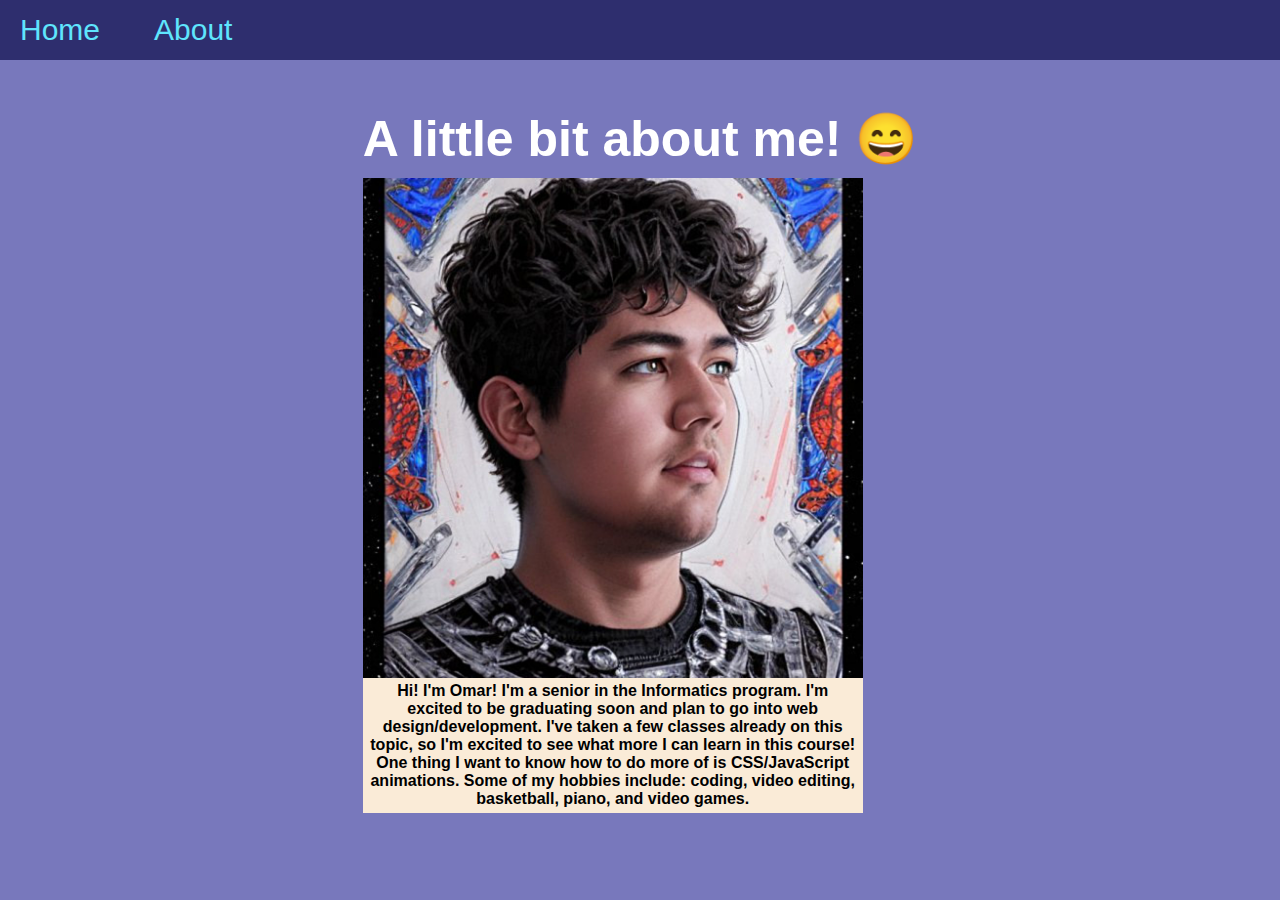
<file: index.html>
<!DOCTYPE html>
<html lang="en">

<head>
    <meta charset="UTF-8">
    <meta http-equiv="X-UA-Compatible" content="IE=edge">
    <meta name="viewport" content="width=device-width, initial-scale=1.0">
    <link rel="stylesheet" href="css/styles.css">
    <title>GitHub Hosting</title>
</head>

<body>
    <nav>
        <div class="links">
            <a href="index.html">Home</a>
            <a href="about.html">About</a>
        </div>

    </nav>

    <section>
        <div>

            <div id="title">
                <h1>A little bit about me! 😄</h1>
            </div>
            <div>
                <img id="portrait" src="images/me.jpg" alt="Omar Kendrick" title="Omar Kendrick">
            </div>
            <div id="textbox">
                <p id="paragraph">Hi! I'm Omar! I'm a senior in the Informatics program. I'm excited to be graduating
                    soon
                    and
                    plan to go
                    into web design/development. I've taken a few classes already on this topic, so I'm excited to see
                    what
                    more I can learn in this course! One thing I want to know how to do more of is CSS/JavaScript
                    animations. Some of my hobbies include: coding, video editing, basketball,
                    piano,
                    and video games.</p>
            </div>
        </div>
    </section>
</body>

</html>
</file>
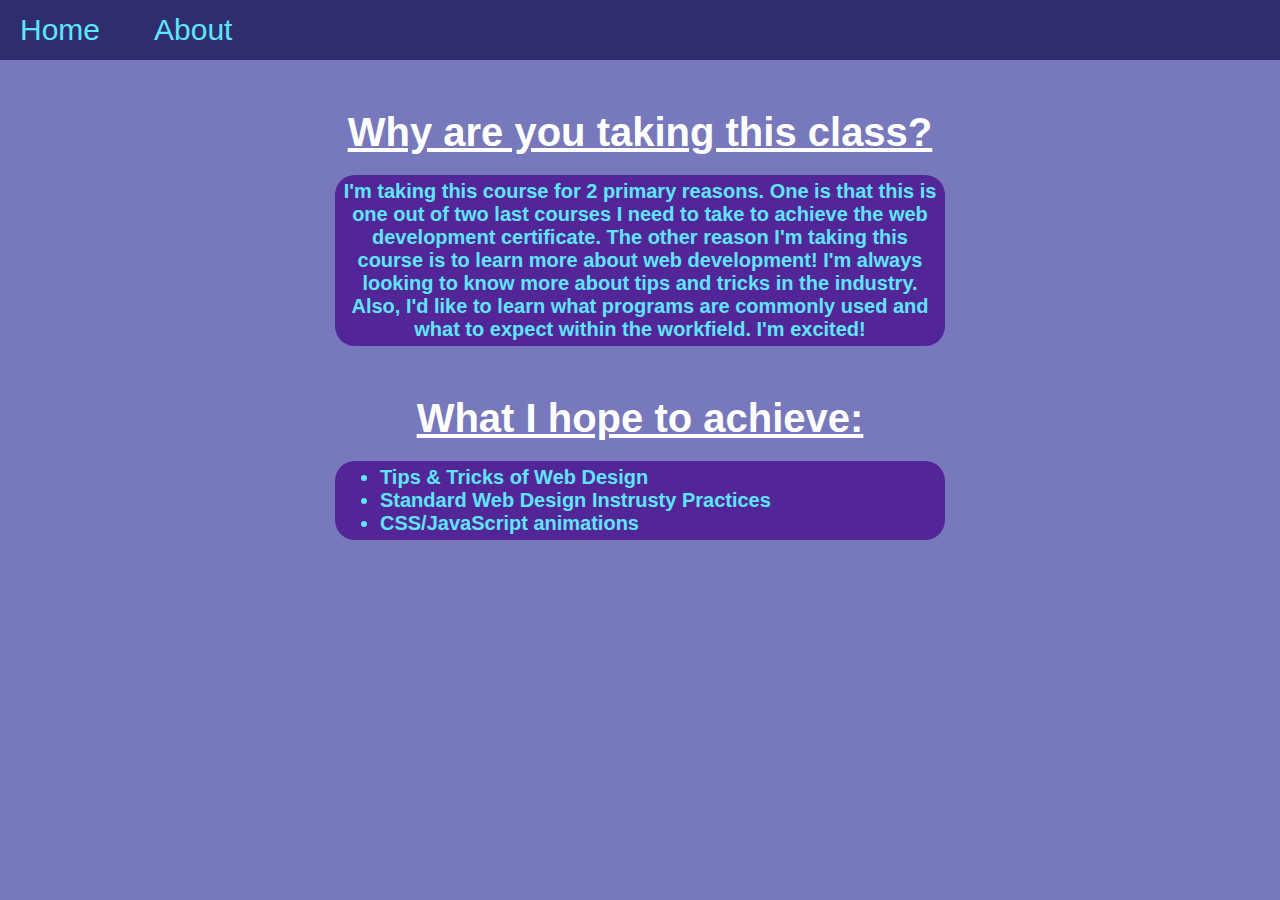
<file: about.html>
<!DOCTYPE html>
<html lang="en">

<head>
    <meta charset="UTF-8">
    <meta http-equiv="X-UA-Compatible" content="IE=edge">
    <meta name="viewport" content="width=device-width, initial-scale=1.0">
    <link rel="stylesheet" href="css/styles.css">
    <title>GitHub Hosting</title>
</head>

<body>
    <nav>
        <div class="links">
            <a href="index.html">Home</a>
            <a href="about.html">About</a>
        </div>

    </nav>

    <section>
        <div id="aboutTextbox">
            <h1 class="aboutTitle">Why are you taking this class?</h1>
            <p id="aboutParagraph">I'm taking this course for 2 primary reasons. One is that this is one out of two last
                courses I need to take
                to
                achieve the web development certificate. The other reason I'm taking this course is to learn more about
                web
                development! I'm always looking to know more about tips and tricks in the industry. Also, I'd like to
                learn
                what
                programs are commonly used and what to expect within the workfield. I'm excited!</p>
        </div>

        <div>
            <h1 class="aboutTitle">What I hope to achieve:</h1>

            <div id="listBG">
                <ul>
                    <li>Tips & Tricks of Web Design</li>
                    <li>Standard Web Design Instrusty Practices</li>
                    <li>CSS/JavaScript animations</li>
                </ul>
            </div>

        </div>
    </section>

</body>

</html>
</file>
<file: css/styles.css>
* {
    margin: 0;
}

html {
    background-color: rgb(120, 120, 188);
}

nav {
    height: 60px;
    background-color: rgb(46, 46, 110);
    width: 100%;
    display: flex;
    align-items: center;
}

.links {
    margin-left: 20px;
}

a {
    text-decoration: none;
    color: rgb(95, 229, 253);
    font-size: 30px;
    font-family:'Franklin Gothic Medium', 'Arial Narrow', Arial, sans-serif;
    margin-right: 50px;
}

a:hover {
    color: rgb(64, 159, 176);
}

#portrait {
    width: 500px;
    height: 500px;
}

#textbox {
    width: 490px;
    text-align: center;
    padding: 5px;
    background-color: antiquewhite;
    margin-top: -5px;
}

#paragraph {
    font-weight: bold;
    font-family: 'Segoe UI', Tahoma, Geneva, Verdana, sans-serif;
}

section {
    display: flex;
    flex-direction: column;
    align-items: center;
    width: 100%;
    margin-top: 50px;
    overflow-x: hidden;
}

#title {
    text-align: center;
    font-family:'Franklin Gothic Medium', 'Arial Narrow', Arial, sans-serif;
    font-size: 25px;
    margin-bottom: 10px;
    color: white;
}


/* ABOUT PAGE */

#aboutTextbox {
    width: 600px;
    text-align: center;
    display: flex;
    align-items: center;
    flex-direction: column;
}

.aboutTitle {
    font-family: 'Segoe UI', Tahoma, Geneva, Verdana, sans-serif;
    text-decoration: underline;
    color: white;
    font-size: 40px;
    margin-bottom: 20px;
    text-align: center;
}

#aboutParagraph {
    font-family: 'Segoe UI', Tahoma, Geneva, Verdana, sans-serif;
    font-weight: bold;
    color: rgb(95, 229, 253);
    font-size: 20px;
    background-color: rgb(82, 38, 151);
    width: 600px;
    margin-bottom: 50px;
    border-radius: 20px;
    padding: 5px;
}

#listBG {
    font-family: 'Segoe UI', Tahoma, Geneva, Verdana, sans-serif;
    font-weight: bold;
    color: rgb(95, 229, 253);
    font-size: 20px;
    background-color: rgb(82, 38, 151);
    width: 600px;
    margin-bottom: 50px;
    border-radius: 20px;
    padding: 5px;
}

@media only screen and (max-width: 650px) {
    .aboutTitle {
        font-size: 30px;
    }

    #aboutParagraph {
        width: 450px;
    }

    #listBG {
        width: 450px;
    }
}
</file>
